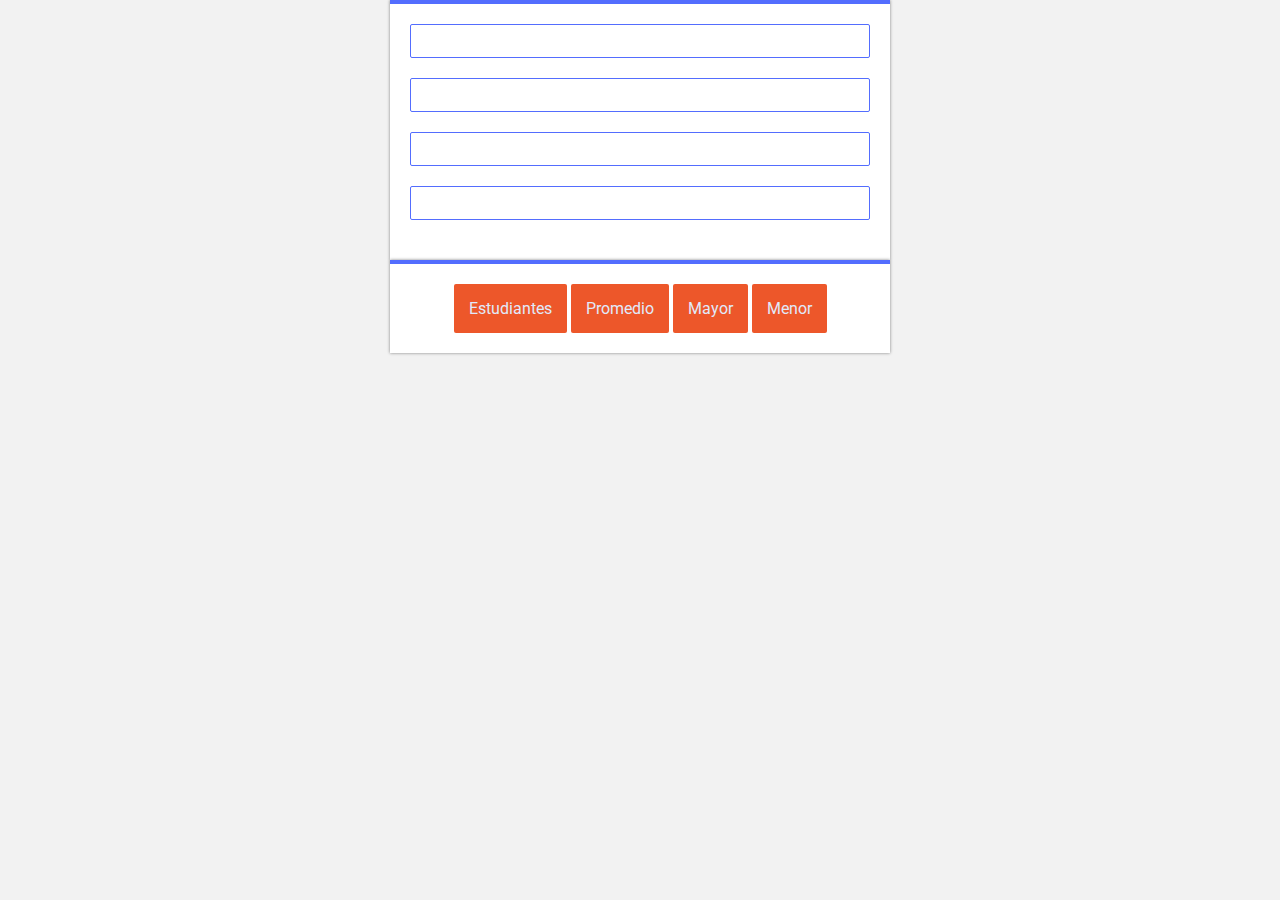
<file: JavaScript_lo_esencial_ProyectoFinal_Nicolas_Ferreyra_Calarco/index.html>
<!DOCTYPE html>
<html>
  <head>
    <meta charset="utf-8">
    <link href='https://fonts.googleapis.com/css?family=Roboto' rel='stylesheet' type='text/css'>
  	<link rel="stylesheet" href="estilos.css">
    <title>JavaScript: lo esencial - Evaluación Final</title>
  </head>
  <body>
    <div class="contenedor" align= "center">
      <p id="estudiantes_lista"></p>
      <p id="estudiantes_promedio"></p>
      <p id="estudiante_mayor"></p>
      <p id="estudiante_menor"></p>
    </div>
    <div class="botones" align="center">
      <button onclick="mostrarEstudiantes()">Estudiantes</button>
      <button onclick="mostrarPromedio()">Promedio</button>
      <button onclick="mostrarMayorNota()">Mayor</button>
      <button onclick="mostrarMenorNota()">Menor</button>
    </div>
  </body>
<script>
// Armado de Json
  var estudiantes = [
    {
      "codigo":"0001",
      "nombre":"Nicolas FC",
      "nota":10
    },{
      "codigo":"0002",
      "nombre":"Augusto G",
      "nota":9
    },{
      "codigo":"0003",
      "nombre":"Luciano B",
      "nota":3
    },{
      "codigo":"0004",
      "nombre":"Mauricio M",
      "nota":5.5
    },{
      "codigo":"0005",
      "nombre":"Pablo M",
      "nota":1
    },{
      "codigo":"0006",
      "nombre":"Ezequiel A",
      "nota":6
    },{
      "codigo":"0007",
      "nombre":"Vanina D",
      "nota":7
    },{
      "codigo":"0008",
      "nombre":"Ariel C",
      "nota":5
    },{
      "codigo":"0009",
      "nombre":"Nicolas P ",
      "nota":4
    },{
      "codigo":"0010",
      "nombre":"Guadalupe C",
      "nota":9
    }
  ];
// Funciones mostrar todos los estudiantes con sus respectivas propiedades
function leerJSON(json) {
    var out = "               Estudiantes                  <br>";
    var i;
    for (i = 0; i < json.length; i++) {
        out += "Codigo:" + json[i].codigo + "-" + "Nombre:" + json[i].nombre + "-" + "Nota:" + json[i].nota +"<br>";
    }

    document.getElementById("estudiantes_lista").innerHTML = out;

}
function mostrarEstudiantes() {
    leerJSON(estudiantes);
}

// funcion mostrar promedio general de todos los alumnos

function calcularPromedio(json) {

    var out = "Promedio General <br>";
    var totalPromedio = 0.0;
    for (i = 0; i < json.length; i++) {
        totalPromedio += json[i].nota;
    }
    totalPromedio= totalPromedio/json.length;
    document.getElementById("estudiantes_promedio").innerHTML = "El Promedio General es : " + totalPromedio;

}
function mostrarPromedio() {
    calcularPromedio(estudiantes);
}
// formula para determinar el alumno con mayor nota
function NotaMayor(json){

  var NotaMayor = json[0].nota;
  var pos = 0;
  for(i = 0; i < json.length; i++){
    if(json[i].nota > NotaMayor){
      NotaMayor = json[i].nota;
      pos = i;
    }
    document.getElementById("estudiante_mayor").innerHTML = "El Alumno con la mayor nota es: " + json[pos].codigo + " | " + json[pos].nombre + " | " + json[pos].nota ;
    }
}


function mostrarMayorNota() {
          NotaMayor(estudiantes);
       }

// funcion para determinar el alumno con menor nota
function NotaMenor(json){

  var NotaMenor = json[0].nota;
  var pos = 0;
  for(i = 0; i < json.length; i++){
    if(json[i].nota < NotaMenor){
      NotaMenor = json[i].nota;
      pos = i;
    }
    document.getElementById("estudiante_menor").innerHTML = "El Alumno con la menor nota es: " + json[pos].codigo + " | " + json[pos].nombre + " | " + json[pos].nota ;
    }
}


function mostrarMenorNota() {
          NotaMenor(estudiantes);
       }


</script>
</html>
</file>
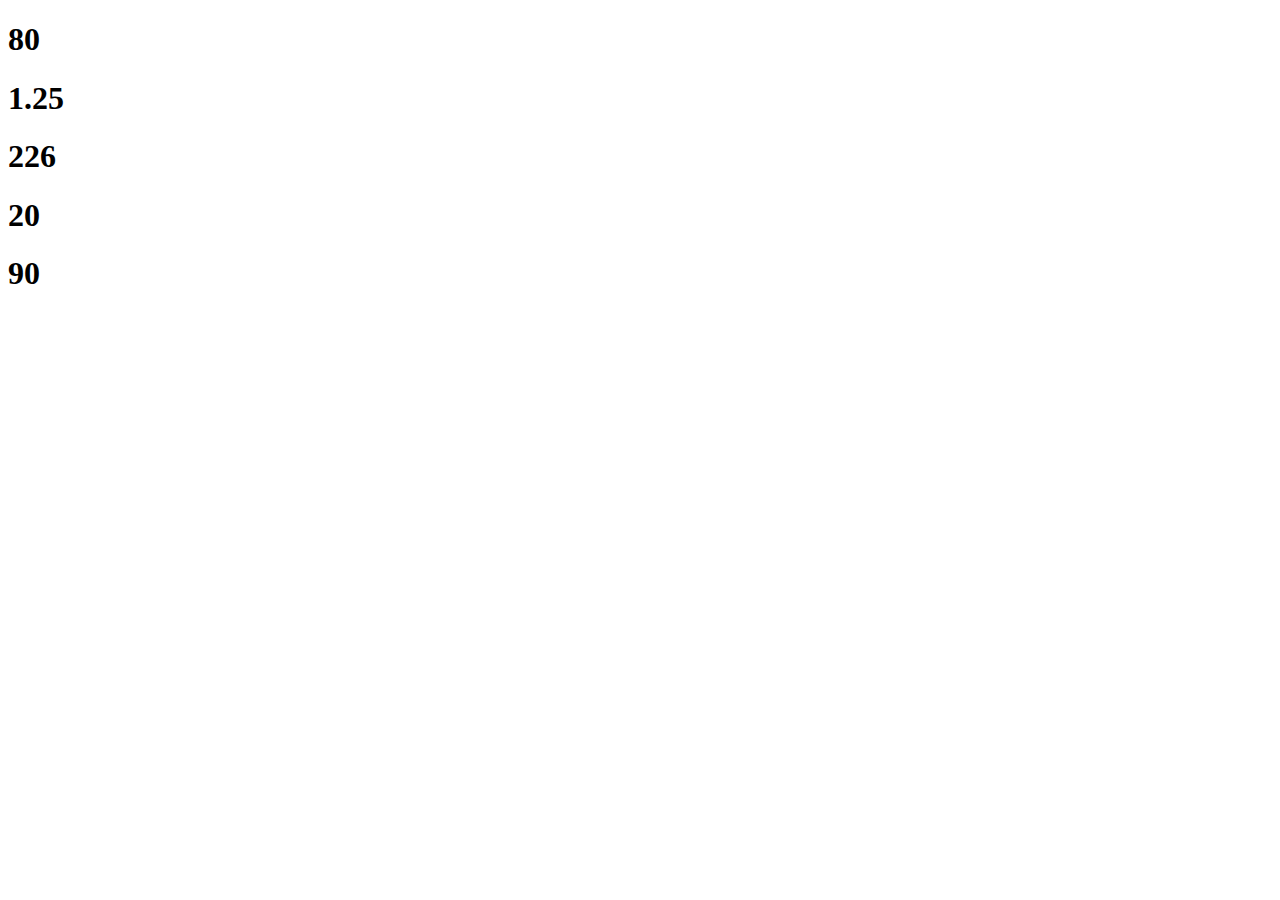
<file: practica/index.html>
<!DOCTYPE html>
<html>
  <head>
    <meta charset="utf-8">
    <title>Prueba Js</title>
  </head>
  <body>
    <h1 id="resultado1"></h1>
    <h1 id="resultado2"></h1>
    <h1 id="resultado3"></h1>
    <h1 id="resultado4"></h1>
    <h1 id="resultado5"></h1>
    <script>
    var z = 7+9;
    var w = 5 * z;
    var a = 19 -3;
    var b = 20 / a ;
    var d = 36 *6;
    var e = 10 + d;
    var f = 50 / 5;
    var g = 30 - f;
    var h = 60 - 10;
    var i = h + 40;

    document.getElementById('resultado1').innerHTML = w;
    document.getElementById('resultado2').innerHTML =b;
    document.getElementById('resultado3').innerHTML =e;
    document.getElementById('resultado4').innerHTML =g;
    document.getElementById('resultado5').innerHTML =i;

  </script>    
  </body>
</html>
</file>
<file: JavaScript_lo_esencial_ProyectoFinal_Nicolas_Ferreyra_Calarco/estilos.css>
* {
	padding: 0;
	margin: 0;
	-webkit-box-sizing: border-box;
	-moz-box-sizing: border-box;
	box-sizing: border-box;
}

body {
	background:#F2F2F2;
	font-size: 16px;
	font-family:"Roboto", Arial, sans-serif, helvetica;
}
.contenedor {
	width: 90%;
	max-width: 500px;
	margin: auto;
}
.botones {
	width: 90%;
	max-width: 500px;
	margin: auto;
}
div {
	width: 100%;
	margin: 20px 0;
	padding: 20px;
	background: #fff;
	overflow: hidden;
	box-shadow: 0 0 3px grey;
	border-top:4px solid #536DFE;
}
p {
	border: 1px solid #536DFE;
	border-radius: 2px;
	padding: 16px;
	width: 100%;
	display: block;
	margin-bottom:20px;
	font-family:"Roboto", Arial, sans-serif, helvetica;
	font-size: 1em;
	color:#141938;
}
p:focus{
	border: 2px solid #3F51B5;
	padding: 15px;
}
button {
	padding: 15px;
	background: #ED572A;
	color:#E1E9FA;
	font-size: 1em;
	font-family:"Roboto", Arial, sans-serif, helvetica;
	border-radius: 2px;
	border:none;
	float: auto;
	cursor: pointer;
}

button:hover{
	background: #E64A19;
}
</file>
